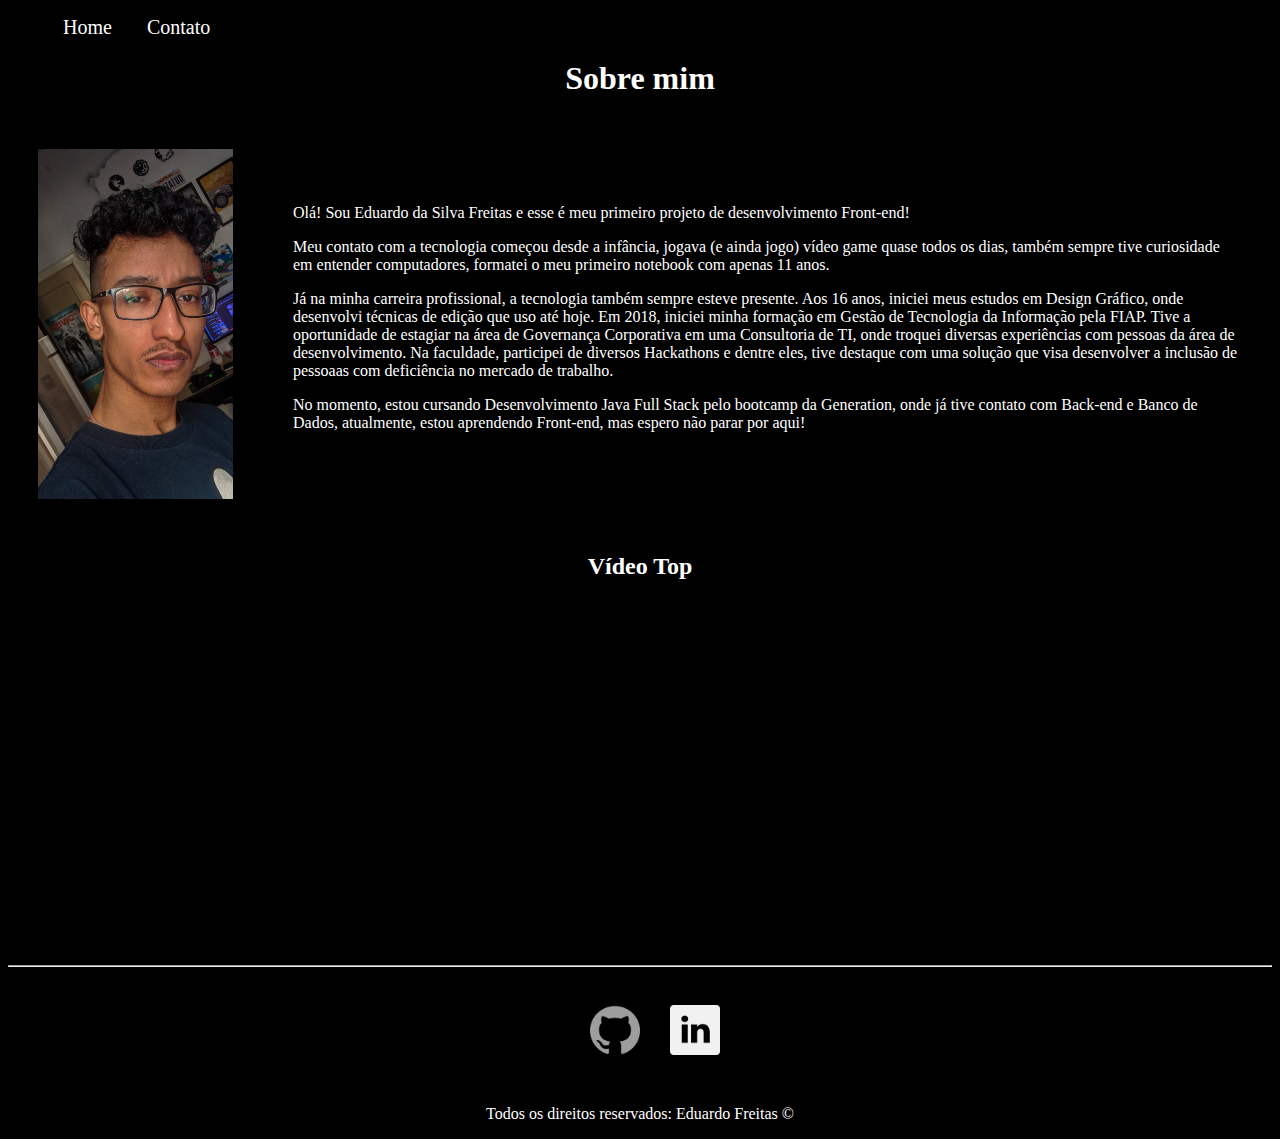
<file: index.html>
<!DOCTYPE html>
<html lang="pt-br">
<head>
    <meta charset="UTF-8">
    <meta name="viewport" content="width=device-width, initial-scale=1.0">
    <title>Meu Perfil</title>
    <link rel="stylesheet" href="assets/css/style.css">

</head>
<body class="background fc">
    <ul id="menu">
        <li>
            <a href="index.html"> Home </a>
        </li>
        <li>
            <a href="contato.html"> Contato </a>
        </li>
    </ul>

    <h1 class="center">Sobre mim</h1>
    <div class="container">
        <div>
            <img class="br-10 wh-400 p-30" src="assets/img/eduardo.jpg" alt="Foto de Eduardo Freitas">
        </div>

        <div class="p-30 fs-25">
            
            Olá! Sou Eduardo da Silva Freitas e esse é meu primeiro projeto de desenvolvimento Front-end!    
            <p>Meu contato com a tecnologia começou desde a infância, jogava (e ainda jogo) vídeo game quase todos os dias, 
            também sempre tive curiosidade em entender computadores, formatei o meu primeiro notebook com apenas 11 anos. </p>
            <p>Já na minha carreira profissional, a tecnologia também sempre esteve presente. Aos 16 anos, iniciei meus estudos em Design
            Gráfico, onde desenvolvi técnicas de edição que uso até hoje. Em 2018, iniciei minha formação em Gestão de Tecnologia 
            da Informação pela FIAP. Tive a oportunidade de estagiar na área de Governança Corporativa em uma Consultoria de TI, onde troquei
	    diversas experiências com pessoas da área de desenvolvimento. Na faculdade, participei de diversos Hackathons e dentre eles, 
	    tive destaque com uma solução que visa desenvolver a inclusão de pessoaas com deficiência no mercado de trabalho.</p>
	    <p>No momento, estou cursando Desenvolvimento Java Full Stack pelo bootcamp da Generation, onde já tive contato com Back-end e Banco de Dados, atualmente,
	    estou aprendendo Front-end, mas espero não parar por aqui!</p>    
            
        </div>
     
    </div>
       
    <h2 class="center">Vídeo Top </h2>

    <div class="container mb-50">
        <iframe 
        width="560" 
        height="315" 
        src="https://www.youtube.com/embed/cWautxYcs_c" 
        frameborder="0" 
        allow="accelerometer; autoplay; clipboard-write; encrypted-media; gyroscope; picture-in-picture" 
        allowfullscreen></iframe>
    </div>
    <hr>
    <footer>

        <div class="container">
            <a href="https://github.com/edudsfreitas" target="_blank">
                <img class="tm-social p-30" src="assets/img/github.png" alt="Logo GitHub">
            </a>
            <a href="https://www.linkedin.com/in/edu-freitas/" target="_blank">
                <img class="tm-social" src="assets/img/linkedin.png" alt="Logo Linkedin">
            </a>
           
        
        </div>
        <p class="center">
           Todos os direitos reservados: Eduardo Freitas &copy
        </p>
        
    </footer>
    

</body>
</html>
</file>
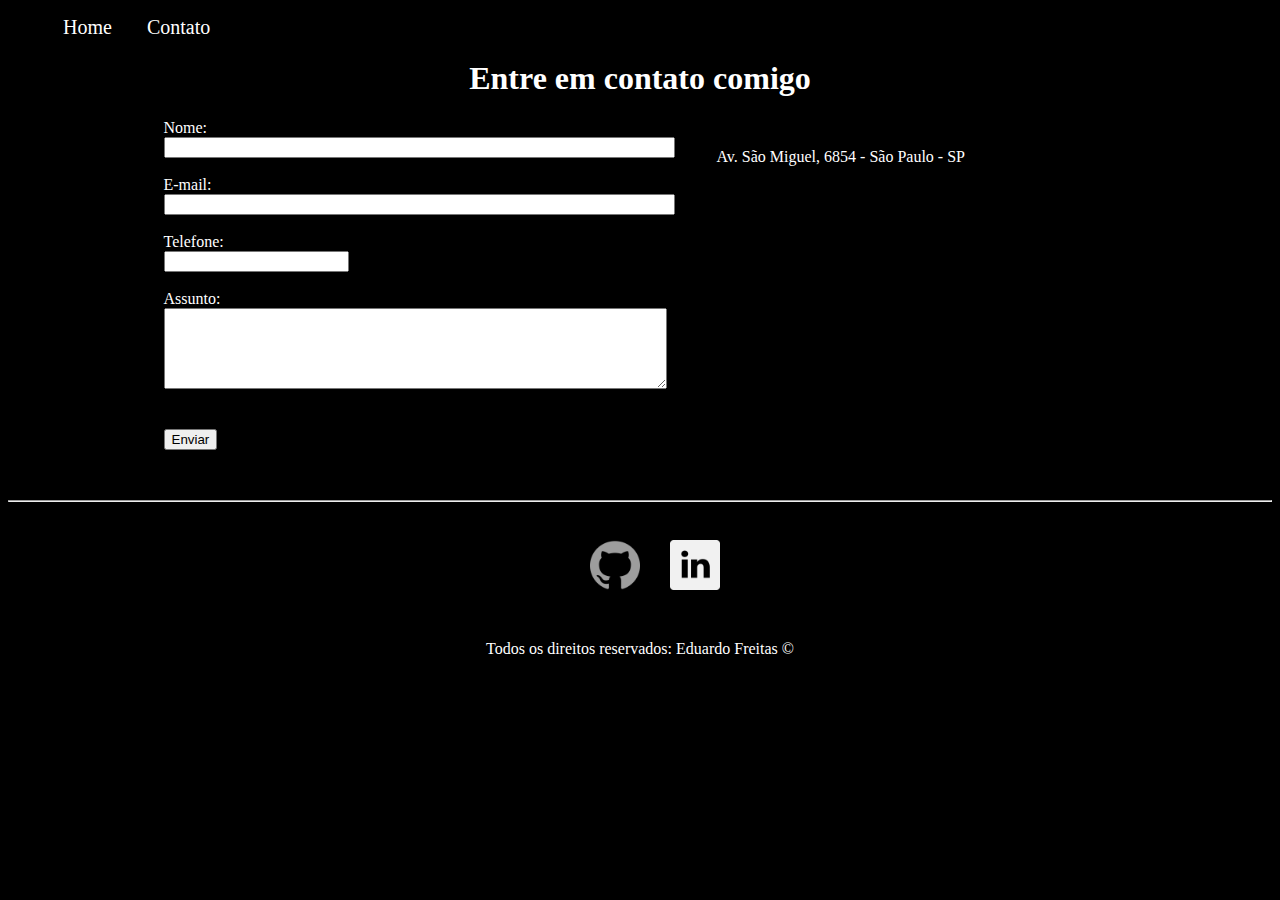
<file: contato.html>
<!DOCTYPE html>
<html lang="pt-br">
<head>
    <meta charset="UTF-8">
    <meta name="viewport" content="width=device-width, initial-scale=1.0">
    <title>Contato</title>
    <link rel="stylesheet" href="assets/css/style.css">

</head>
<body class="background fc">
    <ul id="menu">
        <li>
            <a href="index.html"> Home </a>
        </li>
        <li>
            <a href="contato.html"> Contato </a>
        </li>
    </ul>

    <h1 class="center">Entre em contato comigo</h1>
    <div class="container mb-50">
        <div>
            
            <form>
                <label for="nome">Nome:</label><br>
                <input type="text" id= "nome" onkeyup="validaNome()">
                <div id='txtNome'></div>
                <br>
                <label for="email">E-mail:</label><br>
                <input type="email" id= "email" onkeyup="validaEmail()">
                <div id='txtEmail'></div>  
                <br>
                <label for="telefone">Telefone:</label><br>
                <input type="text" id= "telefone">
                <br>
                <br>
                <label for="assunto">Assunto:</label> <br>
                <textarea name="assunto" id="assunto" cols="60" rows="5" onkeyup="validaAssunto()"></textarea>
                <div id='txtAssunto'></div> 
                <br>
                <br>
                <button onclick="enviar()">Enviar</button>
            </form> 
        </div>

        <div class="ml-50">
            
            <p>Av. São Miguel, 6854 - São Paulo - SP</p>
            
            <iframe src="https://www.google.com/maps/embed?pb=!1m18!1m12!1m3!1d3658.8833633660165!2d-46.471824984979435!3d-23.
            50071026524051!2m3!1f0!2f0!3f0!3m2!1i1024!2i768!4f13.1!3m3!1m2!1s0x94ce611acca6fac9%3A0x58718677c24d27db!2sAv.%20S%C3%A3o%
            20Miguel%2C%206854%20-%20Vila%20Norma%2C%20S%C3%A3o%20Paulo%20-%20SP%2C%2008070-002!5e0!3m2!1spt-BR!2sbr!4v1605886871405!5m2!1spt-BR!2sbr" 
            width="400" height="250" frameborder="0" style="border:0;" 
            allowfullscreen="" aria-hidden="false" tabindex="0" onmousemove="mapaZoom()" onmouseout="mapaNormal()" id='mapa'></iframe>
        </div>
    </div>
    
    
    <hr>
    <footer>

        <div class="container">
            <a href="https://github.com/edudsfreitas" target="_blank">
                <img class="tm-social p-30" src="assets/img/github.png" alt="Logo GitHub">
            </a>
            <a href="https://www.linkedin.com/in/edu-freitas/" target="_blank">
                <img class="tm-social" src="assets/img/linkedin.png" alt="Logo Linkedin">
            </a>
           
        
        </div>
        <p class="center fc">
           Todos os direitos reservados: Eduardo Freitas &copy
        </p>
        
    </footer>

    <script src="assets/js/script.js"></script>

</body>
</html>
</file>
<file: assets/css/style.css>
/*Estilo da página index.html*/
.center {
    text-align: center;
}

.justify{
    text-align: justify;
}

.background {
    background-color: #000000 
}

.fc {
    color: #ffffff;
}

.container {
    display: flex;
    flex-flow: row;
    justify-content: center;
    align-items: center;
    
}

#menu li {
    display: inline;
    padding: 15px;
    
}

#menu li a {
    text-decoration: none;
    color:#ffffff;
    font-size: 20px;
}

#menu li a:hover {
    color: gray;
}

.p-30 {
    padding: 30px;
}

.br-10 {
    border-radius: 10%;
}

.wh-400 {
    width: 195px;
    height: 350px;
}

.tm-social {
    width: 50px;
    height: 50px;
}

.mb-50{
    margin-bottom: 50px;
}

.fs-15 {
    font-size: 15px;
}



/*Estilo da página contato.html*/

.ml-50 {
   margin-left: 50px; 
}
</file>
